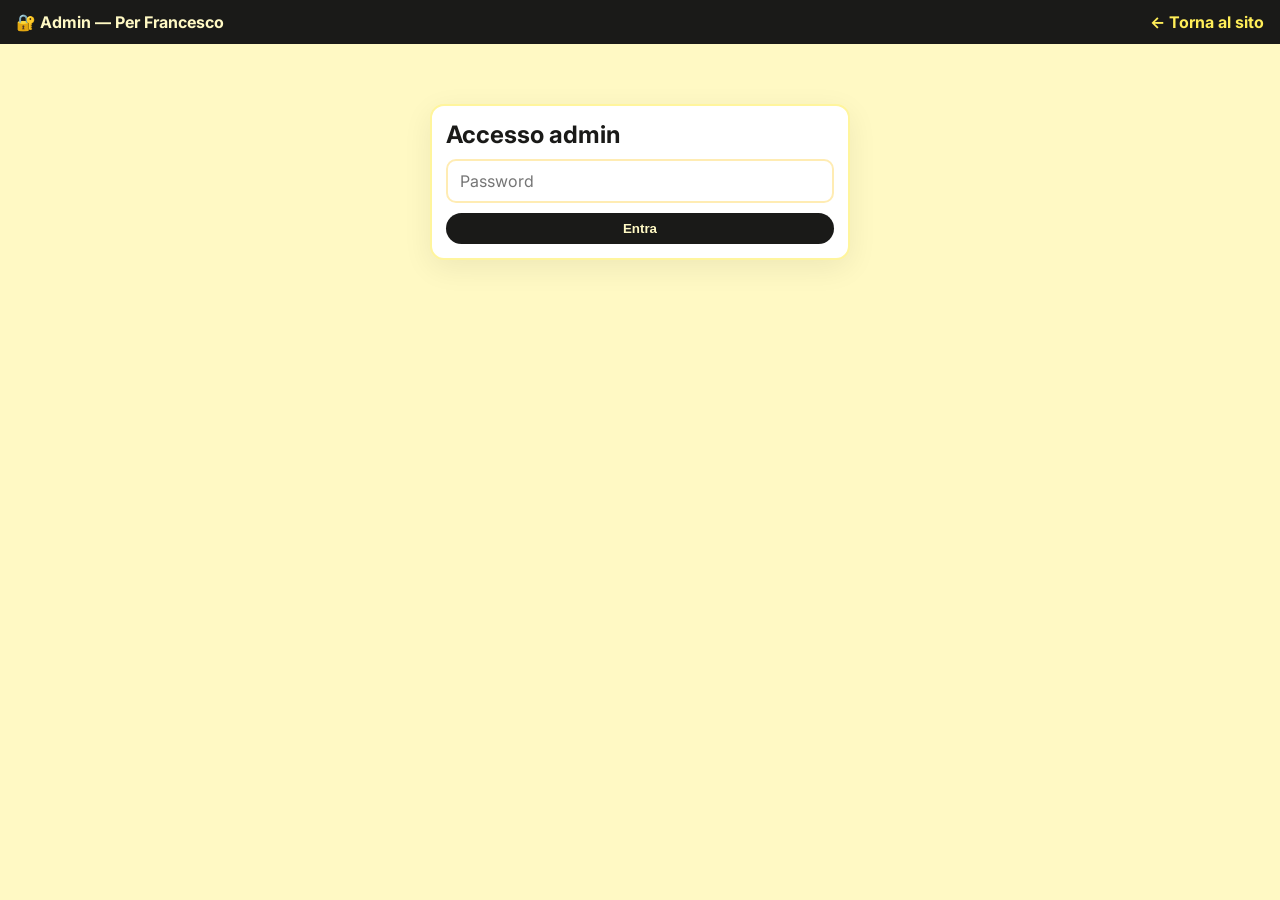
<file: admin/index.html>
<!DOCTYPE html>
<html lang="it">
<head>
<meta charset="UTF-8"><meta name="viewport" content="width=device-width, initial-scale=1.0">
<title>Admin — Per Francesco</title>
<link href="https://fonts.googleapis.com/css2?family=Inter:wght@400;600;700&display=swap" rel="stylesheet">
<style>
:root{--y1:#FFF9C4;--y2:#FFEE58;--y3:#FFC107;--y4:#FFB300;--dark:#1A1A18}
*{box-sizing:border-box;margin:0;padding:0}body{font-family:Inter,sans-serif;background:var(--y1);color:var(--dark)}
.header{position:sticky;top:0;background:var(--dark);color:var(--y1);padding:12px 16px;display:flex;justify-content:space-between;align-items:center}
.header a{color:var(--y2);text-decoration:none;font-weight:700}
.wrap{max-width:1000px;margin:0 auto;padding:18px}
.card{background:#fff;border:2px solid #FFF59D;border-radius:14px;padding:14px;margin-bottom:14px;box-shadow:0 8px 30px rgba(0,0,0,.07)}
.btn{border:0;border-radius:999px;padding:8px 14px;font-weight:700;cursor:pointer}
.btn-ok{background:#2E7D32;color:#fff}.btn-no{background:#C62828;color:#fff}.btn-dark{background:var(--dark);color:var(--y1)}
.login{max-width:420px;margin:60px auto}
input{width:100%;padding:10px 12px;border-radius:10px;border:2px solid #FFECB3;font:inherit}
.tabs{display:flex;gap:8px;margin:10px 0}
.tab{padding:8px 12px;border-radius:999px;border:2px solid var(--dark);cursor:pointer;background:#fff}
.tab.active{background:var(--y3)}
.list{display:grid;gap:10px}
.item{border:1px solid #FFECB3;border-radius:12px;padding:10px;background:#FFFEF7}
.meta{font-size:.82rem;opacity:.7}
.actions{display:flex;gap:8px;margin-top:8px;flex-wrap:wrap}
.badge{display:inline-block;background:var(--y3);padding:2px 8px;border-radius:999px;font-size:.75rem;font-weight:800}
small{opacity:.7}
</style>
</head>
<body>
<header class="header">
  <strong>🔐 Admin — Per Francesco</strong>
  <a href="../index.html">← Torna al sito</a>
</header>

<div id="loginView" class="wrap login card">
  <h2>Accesso admin</h2>
  <div style="height:10px"></div>
  <input id="pwd" type="password" placeholder="Password">
  <div style="height:10px"></div>
  <button class="btn btn-dark" id="loginBtn" style="width:100%">Entra</button>
  <p id="loginErr" style="color:#C62828;margin-top:8px;display:none">Password errata</p>
</div>

<div id="appView" class="wrap" style="display:none">
  <div class="card">
    <h2>Gestione contenuti</h2>
    <p>I messaggi <strong>RACCONTA LA TUA STORIA</strong> e <strong>LASCIA UN PENSIERO</strong> arrivano qui in <em>pending</em>. Approvali per pubblicarli sul sito. Tutto è salvato in <code>localStorage</code> del browser (backend semplice come richiesto).</p>
    <p><small>Per un backend reale con database, sostituisci localStorage con chiamate fetch al tuo server.</small></p>
    <div style="height:10px"></div>
    <button class="btn btn-dark" id="logoutBtn">Esci</button>
    <button class="btn" id="exportBtn" style="background:var(--y2)">Esporta JSON</button>
    <button class="btn" id="clearBtn" style="background:#FFCDD2">Svuota tutto</button>
  </div>

  <div class="tabs">
    <button class="tab active" data-tab="stories">Storie (<span id="cStories">0</span>)</button>
    <button class="tab" data-tab="thoughts">Pensieri (<span id="cThoughts">0</span>)</button>
  </div>

  <div id="panelStories">
    <h3>Storie in attesa di approvazione <span class="badge" id="bStories">0 pending</span></h3>
    <div id="listStoriesPending" class="list"></div>
    <h3 style="margin-top:14px">Storie approvate</h3>
    <div id="listStoriesApproved" class="list"></div>
  </div>
  <div id="panelThoughts" style="display:none">
    <h3>Pensieri in attesa <span class="badge" id="bThoughts">0 pending</span></h3>
    <div id="listThoughtsPending" class="list"></div>
    <h3 style="margin-top:14px">Pensieri approvati</h3>
    <div id="listThoughtsApproved" class="list"></div>
  </div>

  <div class="card" style="margin-top:14px">
    <h3>📸 Gestione Foto — carica da qui per ogni pannello</h3>
    <p><small>Carica le foto dall'admin: verranno mostrate subito sul sito (salvate nel browser). Per renderle permanenti per tutti i visitatori, clicca <strong>Esporta foto</strong> e inviale a chi gestisce il sito, oppure lasciale in localStorage (funziona sul tuo dispositivo).</small></p>
    <div class="tabs" style="margin-top:10px">
      <button class="tab active" data-ptab="banner">Banner 3 foto</button>
      <button class="tab" data-ptab="hero">Hero</button>
      <button class="tab" data-ptab="chi-era">Chi era Francesco</button>

      <button class="tab" data-ptab="nostra-storia">La nostra storia</button>
      <button class="tab" data-ptab="lettera">Lettera aperta</button>
    </div>
    <div id="photoPanel-banner" class="photo-panel">
      <p><small>Tre foto grandi tra hero e Chi era Francesco</small></p>
      <input type="file" id="file-banner" accept="image/*" multiple>
      <div style="margin-top:8px;display:flex;gap:8px">
        <button class="btn btn-ok" data-save="banner">💾 SALVA foto Banner</button>
        <span id="status-banner" style="align-self:center;font-weight:700"></span>
      </div>
      <div class="list" id="preview-banner" style="margin-top:10px"></div>
    </div>
    <div id="photoPanel-hero" class="photo-panel" style="display:none">
      <p><small>Immagine di sfondo hero (sotto il titolo Per Francesco) — 1 foto</small></p>
      <input type="file" id="file-hero" accept="image/*">
      <div style="margin-top:8px;display:flex;gap:8px">
        <button class="btn btn-ok" data-save="hero">💾 SALVA foto Hero</button>
        <span id="status-hero" style="align-self:center;font-weight:700"></span>
      </div>
      <div class="list" id="preview-hero" style="margin-top:10px"></div>
    </div>
    <div id="photoPanel-chi-era" class="photo-panel" style="display:none">
      <input type="file" id="file-chi-era" accept="image/*" multiple>
      <div style="margin-top:8px;display:flex;gap:8px">
        <button class="btn btn-ok" data-save="chi-era">💾 SALVA foto Chi era</button>
        <span id="status-chi-era" style="align-self:center;font-weight:700"></span>
      </div>
      <div class="list" id="preview-chi-era" style="margin-top:10px"></div>
    </div>

    <div id="photoPanel-nostra-storia" class="photo-panel" style="display:none">
      <input type="file" id="file-nostra-storia" accept="image/*" multiple>
      <div style="margin-top:8px;display:flex;gap:8px">
        <button class="btn btn-ok" data-save="nostra-storia">💾 SALVA foto Nostra storia</button>
        <span id="status-nostra-storia" style="align-self:center;font-weight:700"></span>
      </div>
      <div class="list" id="preview-nostra-storia" style="margin-top:10px"></div>
    </div>
    <div id="photoPanel-lettera" class="photo-panel" style="display:none">
      <p><small>Foto in cima alla Lettera aperta (facoltativa, 1 foto)</small></p>
      <input type="file" id="file-lettera" accept="image/*">
      <div style="margin-top:8px;display:flex;gap:8px">
        <button class="btn btn-ok" data-save="lettera">💾 SALVA foto Lettera</button>
        <span id="status-lettera" style="align-self:center;font-weight:700"></span>
      </div>
      <div class="list" id="preview-lettera" style="margin-top:10px"></div>
    </div>
    <div style="margin-top:10px;display:flex;gap:8px;flex-wrap:wrap">
      <button class="btn" id="exportPhotosBtn" style="background:var(--y3)">Esporta foto (JSON)</button>
      <button class="btn btn-no" id="clearPhotosBtn">Svuota tutte le foto</button>
    </div>
    <p><small>Puoi anche continuare a caricare via FTP in <code>images/banner/</code>, <code>images/chi-era/</code> ecc. Le foto caricate da admin hanno priorità.</small></p>
  </div>
</div>

<script src="admin.js"></script>
</body>
</html>
</file>
